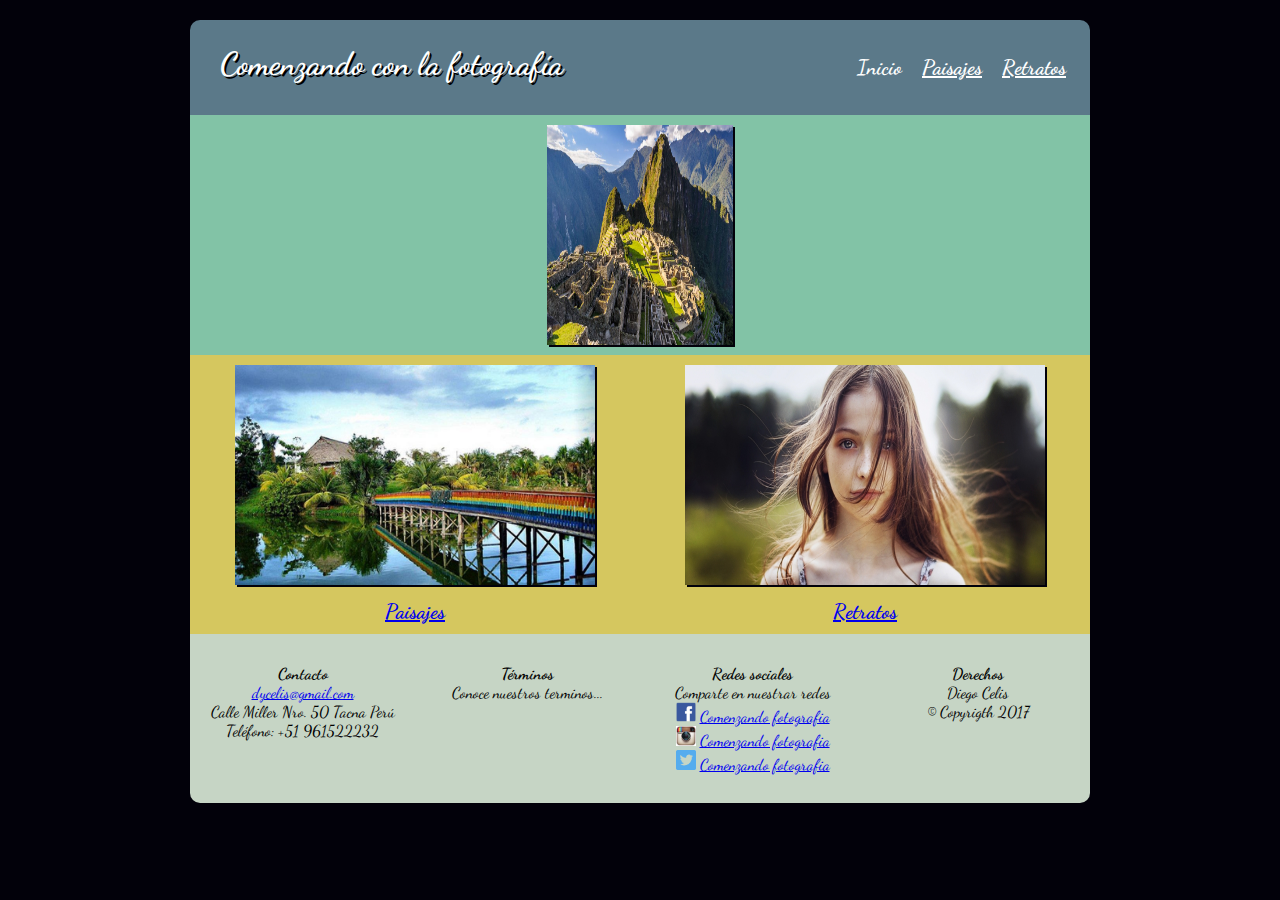
<file: index.html>
<!DOCTYPE html>
<html>
<head>
	<title>Comenzando con la fotografía</title>
	<meta name="viewport" content="width=device-width,initial-scale=1.0">
	<link rel="stylesheet" href="estilos.css">
</head>
<body>

<section id="contenido">

	<header>
		<h1 id="titulo">
			Comenzando con la fotografía
		</h1>
		<div id="menu-principal">
			<ul>
				<li><a href="index.html" id="inicio" style="text-decoration:none">Inicio</a></li>
				<li><a href="paisajes.html" id="paisajes">Paisajes</a></li>
				<li><a href="retrato.html" id="retratos">Retratos</a></li>
			</ul>
		</div>
	</header>


	<section id="contenido1">
			<div id="imagen1">
				<img src="imagenes/machu.jpg" >
			</div>
	</section>

	<section id="contenido2">
			<div id="imagen2">
				<a href="paisajes.html" id="paisajes"><img src="imagenes/lima.jpg" id="im2"></a>
				<div class="titulos">
					<a href="paisajes.html" id="paisajes">Paisajes</a>
				</div>
			</div>
			<div id="imagen3">
				<a href="retrato.html" id="retratos"><img src="imagenes/retrato1.jpg" id="im3"></a>
				<div class="titulos">
					<a href="retrato.html" id="retratos">Retratos</a>
				</div>
			</div>
	</section>

	<footer class="foot">
		<div class="infofoot">
			<h4>Contacto</h4>
			<a href="mailto:dycelis@gmail.com">dycelis@gmail.com</a></br>
			Calle Miller Nro. 50 Tacna Perú</br>
			Teléfono: +51 961522232</br>
			<br>

		</div>
		<div class="infofoot">
			<h4>Términos</h4>
				Conoce nuestros terminos...</br>
				<br>
		</div>
		<div class="infofoot">
			<h4>Redes sociales</h4>
				Comparte en nuestrar redes</br>
				<img src="imagenes/face.png">
				<a href="#">Comenzando fotografia</a></br>
				<img src="imagenes/insta.jpg">
				<a href="#">Comenzando fotografia</a></br>
				<img src="imagenes/twit.png">
				<a href="#">Comenzando fotografia</a></br>
				<br>
		</div>
		<div class="infofoot">
			<h4>Derechos</h4>
			  Diego Celis</br>
				&copy; Copyrigth 2017</br>
		</div>
	</footer>
</section>
</body>
</html>
</file>
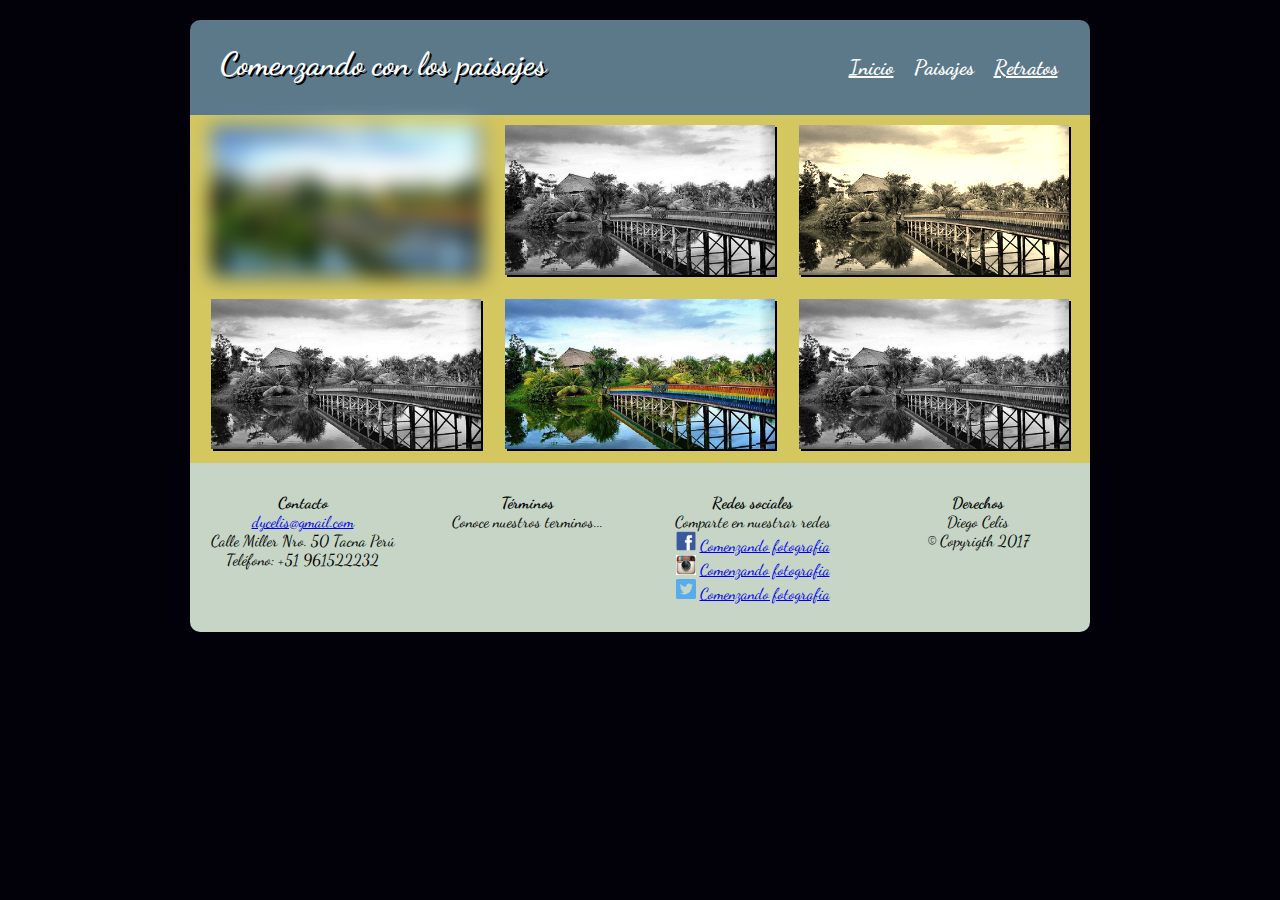
<file: paisajes.html>
<!DOCTYPE html>
<html>
<head>
	<title>Paisajes</title>
	<meta name="viewport" content="width=device-width, initial-scale=1.0">
	<link rel="stylesheet" href="estilos.css">
</head>
<body>

<section id="contenido">

	<header>
		<h1 id="titulo">
			Comenzando con los paisajes
		</h1>
		<div id="menu-principal">
			<ul>
				<li><a href="index.html" id="inicio">Inicio</a></li>
				<li><a href="paisajes.html" id="paisajes" style="text-decoration:none" >Paisajes</a></li>
				<li><a href="retrato.html" id="retratos">Retratos</a></li>
			</ul>
		</div>
	</header>


	<section id="contenido_paisajes">
			<div id="paisajes1">
				<img src="imagenes/lima.jpg" id="lim1">
				<img src="imagenes/lima.jpg" id="lim2">
				<img src="imagenes/lima.jpg" id="lim3">
			</div>
			<div id="paisajes2">
				<img src="imagenes/lima.jpg" id="lim4">
				<img src="imagenes/lima.jpg" id="lim5">
				<img src="imagenes/lima.jpg" id="lim6">
			</div>
	</section>

	<footer class="foot">
		<div class="infofoot">
			<h4>Contacto</h4>
			<a href="mailto:dycelis@gmail.com">dycelis@gmail.com</a></br>
			Calle Miller Nro. 50 Tacna Perú</br>
			Teléfono: +51 961522232</br>
			<br>

		</div>
		<div class="infofoot">
			<h4>Términos</h4>
				Conoce nuestros terminos...</br>
				<br>
		</div>
		<div class="infofoot">
			<h4>Redes sociales</h4>
				Comparte en nuestrar redes</br>
				<img src="imagenes/face.png">
				<a href="#">Comenzando fotografia</a></br>
				<img src="imagenes/insta.jpg">
				<a href="#">Comenzando fotografia</a></br>
				<img src="imagenes/twit.png">
				<a href="#">Comenzando fotografia</a></br>
				<br>
		</div>
		<div class="infofoot">
			<h4>Derechos</h4>
			  Diego Celis</br>
				&copy; Copyrigth 2017</br>
		</div>
	</footer>
</section>
</body>
</html>
</file>
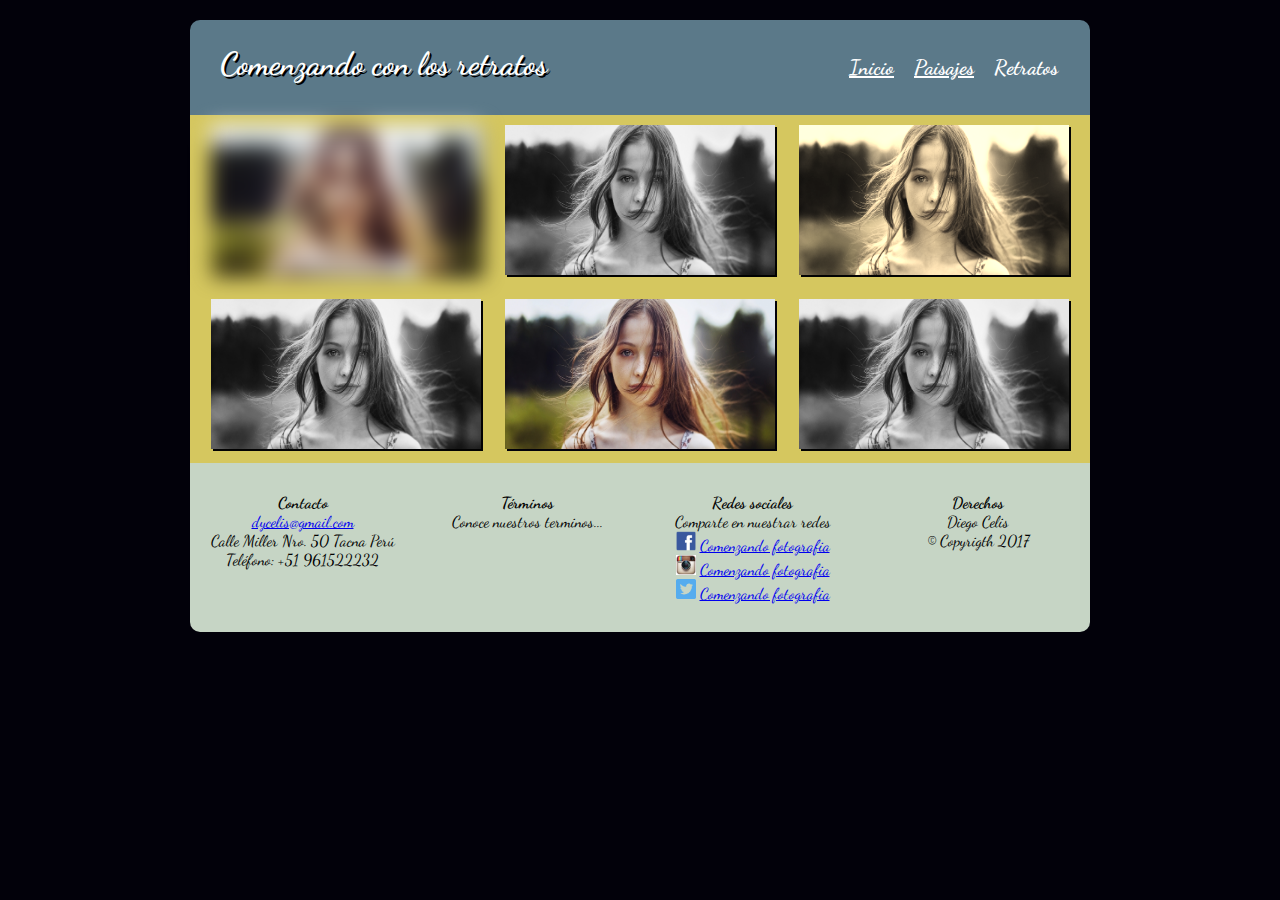
<file: retrato.html>
<!DOCTYPE html>
<html>
<head>
	<title>Retratos</title>
	<meta name="viewport" content="width=device-width,initial-scale=1">
	<link rel="stylesheet" href="estilos.css">
</head>
<body>

<section id="contenido">

	<header>
		<h1 id="titulo">
			Comenzando con los retratos
		</h1>
		<div id="menu-principal">
			<ul>
				<li><a href="index.html" id="inicio">Inicio</a></li>
				<li><a href="paisajes.html" id="paisajes" >Paisajes</a></li>
				<li><a href="retrato.html" id="retratos"  style="text-decoration:none">Retratos</a></li>
			</ul>
		</div>
	</header>


	<section id="contenido_paisajes">
			<div id="paisajes1">
				<img src="imagenes/retrato1.jpg" id="lim1">
				<img src="imagenes/retrato1.jpg" id="lim2">
				<img src="imagenes/retrato1.jpg" id="lim3">
			</div>
			<div id="paisajes2">
				<img src="imagenes/retrato1.jpg" id="lim4">
				<img src="imagenes/retrato1.jpg" id="lim5">
				<img src="imagenes/retrato1.jpg" id="lim6">
			</div>
	</section>

	<footer class="foot">
		<div class="infofoot">
			<h4>Contacto</h4>
			<a href="mailto:dycelis@gmail.com">dycelis@gmail.com</a></br>
			Calle Miller Nro. 50 Tacna Perú</br>
			Teléfono: +51 961522232</br>
			<br>

		</div>
		<div class="infofoot">
			<h4>Términos</h4>
				Conoce nuestros terminos...</br>
				<br>
		</div>
		<div class="infofoot">
			<h4>Redes sociales</h4>
				Comparte en nuestrar redes</br>
				<img src="imagenes/face.png">
				<a href="#">Comenzando fotografia</a></br>
				<img src="imagenes/insta.jpg">
				<a href="#">Comenzando fotografia</a></br>
				<img src="imagenes/twit.png">
				<a href="#">Comenzando fotografia</a></br>
				<br>
		</div>
		<div class="infofoot">
			<h4>Derechos</h4>
			  Diego Celis</br>
				&copy; Copyrigth 2017</br>
		</div>
	</footer>
</section>
</body>
</html>
</file>
<file: estilos.css>
@import url('https://fonts.googleapis.com/css?family=Dancing+Script');

body {
	margin: 20px;
	background: #02010a;
}

header{
	background: #5b7989;
	border-radius: 10px 10px 0 0;
	padding-top: 25px;
	padding-bottom: 25px;
	text-align: center;
}

#contenido {
	margin: 0;
	padding: 0;
	width: 100%;
	animation: miAnimacion 1s;
}

@-webkit-keyframes miAnimacion{
	0%{
			margin-top: 150%;
	}

	60%{
			margin-top: -5%;
	}

	100%{
			margin-top: 0%;
	}
}


h1, h4{
	margin:  0px;
	font-family: 'Dancing Script', cursive;
}

#titulo{
	color: white;
	text-shadow: 2px 2px black;
}

header h1{
	padding-left: 30px;
	font-size: 2em;
}

header a{
	color:white;
}

#menu-principal{
	margin-left: auto;
	margin-right: auto;
}

#menu-principal ul {
	display:flex;
	padding: 0;
	margin: 0;

	align-content: center;
}

#menu-principal ul li {
	padding: 10px;
	list-style-type: none;
	font-weight:  bold;
	font-family: 'Dancing Script', cursive;
	font-size: 1.3em;
}


#contenido1 {
	background-color: #82c3a6;
}

#contenido2, #contenido_paisajes {
	background-color: #d5c75f;
}

footer {
	border-radius: 0 0 10px 10px;
	padding-top: 30px;
	padding-bottom: 30px;
	text-align: center;
	background: #C6d5c5;
	font-family: 'Dancing Script', cursive;
}



#contenido_paisajes img{
	width: 200px;
	height: 150px;
	margin: 10px;
	box-shadow: 2px 2px #02010a;
}

.infofoot img{
	width: 20px;
	height: 20px;
}


.titulos{
	padding-bottom: 10px;
	text-decoration: underline;
	font-weight:  bold;
	font-family: 'Dancing Script', cursive;
	font-size: 1.3em;
}

#imagen1 {
		display: flex;
		justify-content: center;
		margin-left: auto;
		margin-right: auto;
	}

#im2,#im3 {
	transition: transform 0.5s;
}

#im2:hover{
	transform: rotate(10deg);
	box-shadow: 2px 2px #82c3a6;
}

#im3:hover{
	transform: translate(20px, -5px);
	box-shadow: 2px 2px #82c3a6;
}


#lim1{
	-webkit-filter:blur(10px);
	filter: blur(10px);
}

#lim2, #lim4, #lim6{
	-webkit-filter:grayscale(100%);
	filter: grayscale(100%);
}

#lim3{
	-webkit-filter:sepia(90%);
	filter: sepia(90%);
}


/* Responsive--------------------*/
/* para cel*/
@media (max-width: 900px) {

	header {
	 	/*centrar contenido*/
	 	margin-left: auto;
	 	margin-right: auto;

	 	display: -webkit-flex;
	 	display: flex;
	 	-webkit-flex-direction: column;
	 	flex-direction:  column;
 }



	header h1{
		padding-left: 0;
	}

	#contenido2  img {
		width: 80%;
		margin: 10px;
		box-shadow: 2px 2px #02010a;
	}

	#contenido1 img {
		width: 80%;
		height: 20%;
		margin: 10px;
		box-shadow: 2px 2px #02010a;
	}

	#imagen2,#imagen3 {
		width: 100%;

		text-align: center;
		margin-left: auto;
		margin-right: auto;
	}

	.infofoot {
		width: 100%;
	}

	#contenido_paisajes {
		display: block;
		flex-direction:row;
		text-align: center;
		margin-left: auto;
		margin-right: auto;
	}

	#contenido_paisajes img {
		width: 80%;
	}
}

/* para desktop*/
@media (min-width: 901px) {

	#imagen2,#imagen3 {
		width: 50%;

		text-align: center;
		margin-left: auto;
		margin-right: auto;
	}



	.infofoot {
		width: 25%;
	}

	footer{
		padding-bottom: 10px;
	}

	#contenido1, #contenido2, #contenido_paisajes, .foot, header {
		width: 900px;

		/*centrar contenido*/
		margin-left: auto;
		margin-right: auto;

		display: -webkit-flex;
		display: flex;
		-webkit-flex-direction: row wrap;
		flex-direction:  row wrap;
	}

	#contenido2  img {
		width: 80%;
		height: 220px;
		margin: 10px;
		box-shadow: 2px 2px #02010a;
	}

	#contenido1 img {
		width: 45%;
		height: 220px;
		margin: 10px;
		box-shadow: 2px 2px #02010a;
	}

	header h1{
		padding-right: 30%;
	}

	#contenido_paisajes  {
		display:flex;
		flex-direction: column;
		text-align: center;
	}

	#contenido_paisajes img {
		width: 30%;
	}
}
</file>
